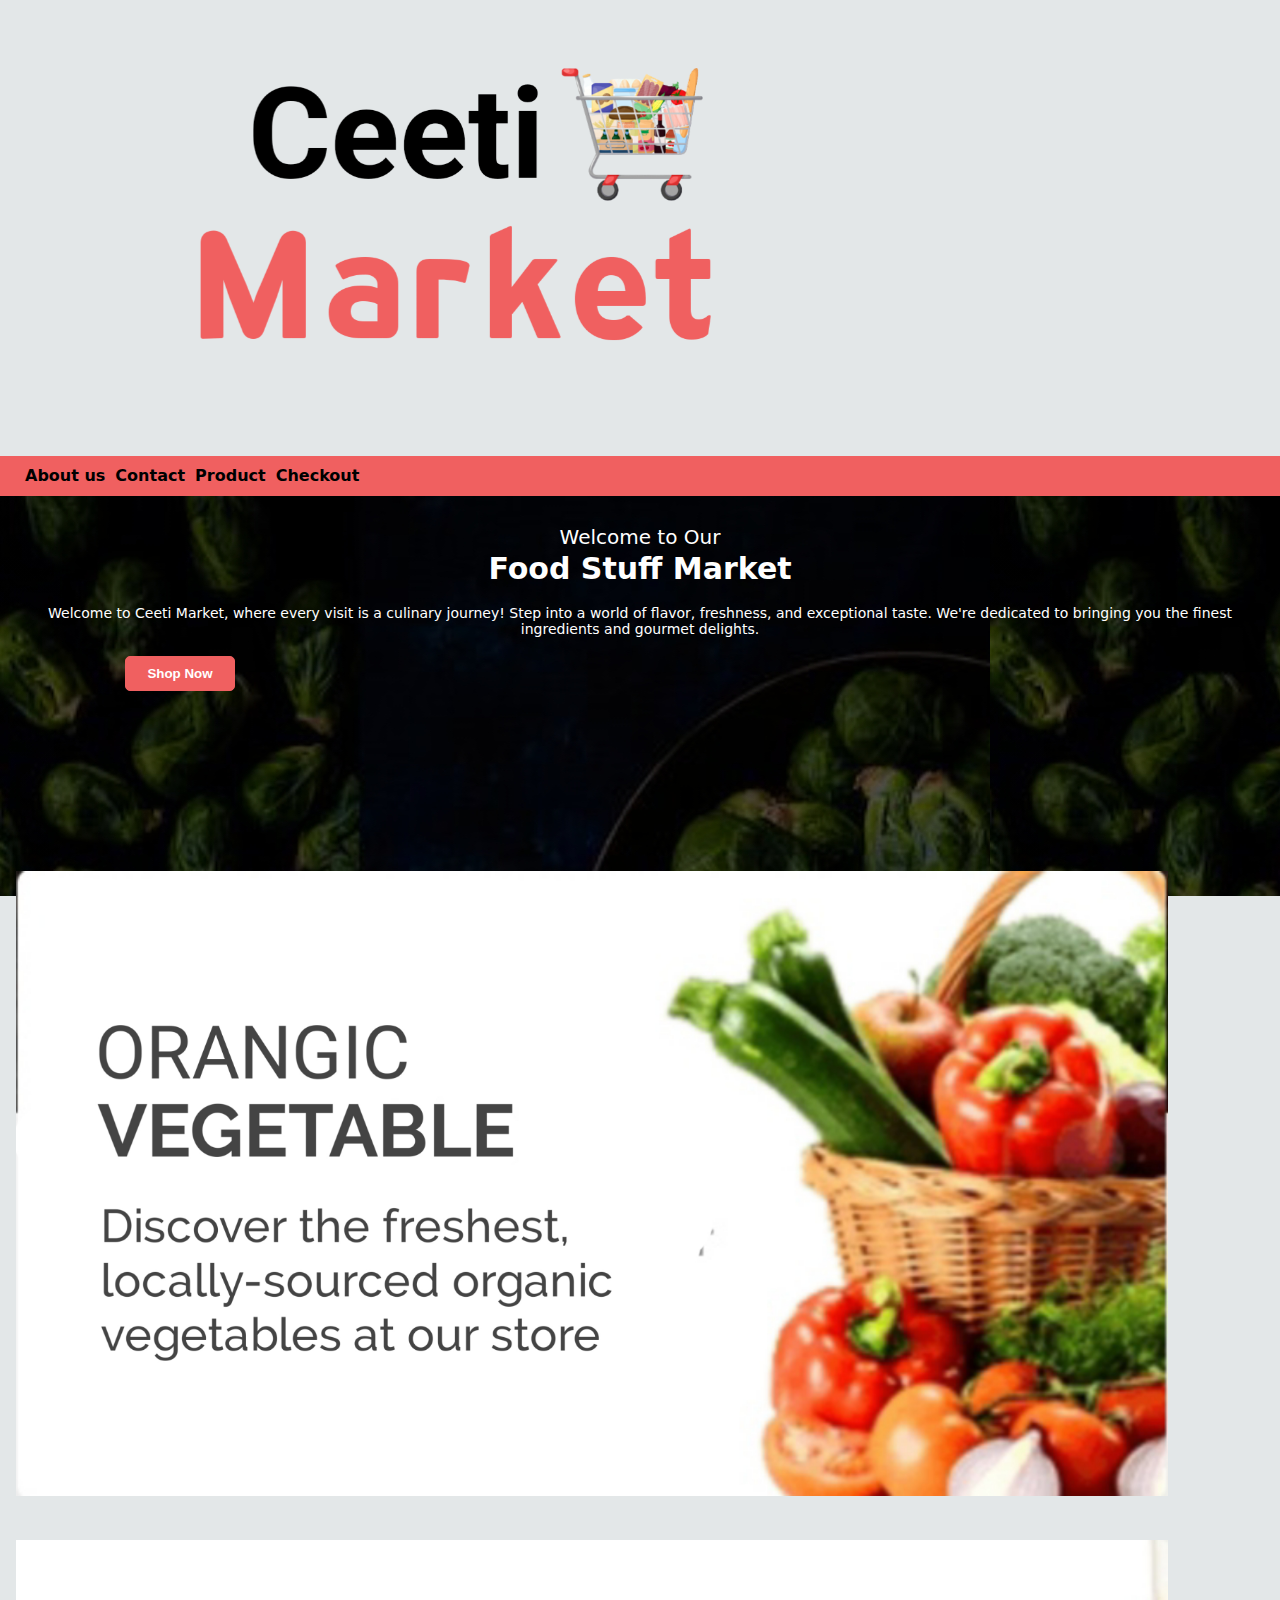
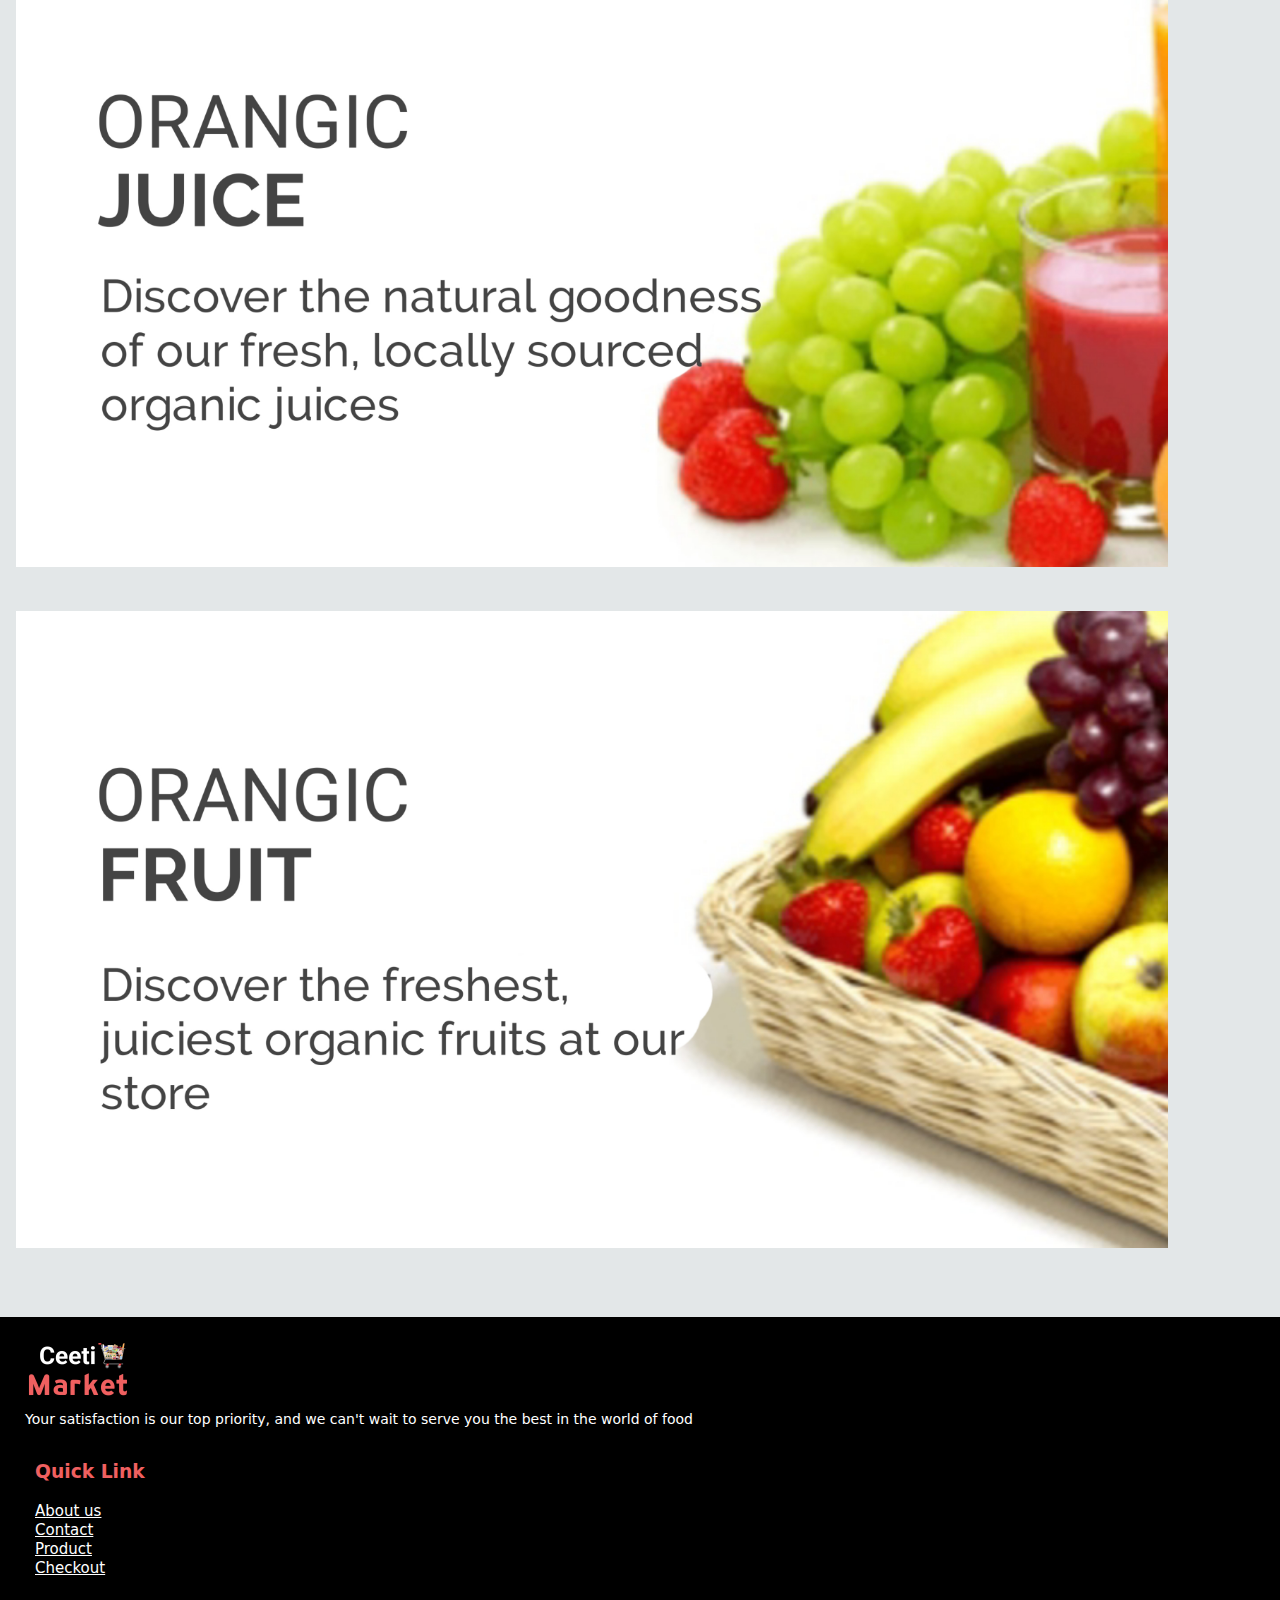
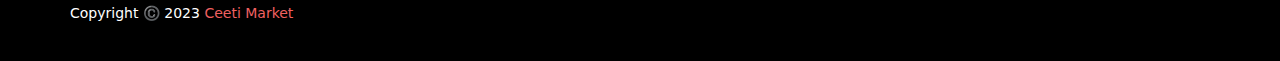
<file: index.html>
<!DOCTYPE html>
<html>

<head>
  <meta charset="UTF-8">
  <meta name="viewport" content="width=device-width, initial-scale=1">
  <link rel="stylesheet" href="style.css">
  <link rel="stylesheet" href="ds.css">
  <title></title>
</head>

<body>
    <header><br>
          <div class="header">  <img src="4.png" alt=""></div>
           
         
            </div>
        </header>
<nav>
  <ul>
    <li><a href="about.html">About us   </a></li>
    <li><a href="contact.html">Contact   </a></li>
    <li><a href="4.html">Product   </a></li>
    <li><a href="checkout.html">Checkout</a></li>
  </ul>
</nav>
<section class="welcome">
  <div>
    <h3><span class="span">Welcome to Our</span> <br>
    Food Stuff Market</h3><br>
    <p>Welcome to Ceeti Market, where every visit is a culinary journey! Step into a world of flavor, freshness, and exceptional taste. We're dedicated to bringing you the finest ingredients and gourmet delights. </p> <br>
    <button class="btnn" type="submit"><a href="4.html">Shop Now</a></button>
  </div>
</section>
<section class="showcase">
  <div><img src="6.jpg" alt=""></div>
    <div><img src="4.jpg" alt=""></div>
      <div><img src="8.jpg" alt=""></div>
</section>
<footer>
 <div>
   <img class="footer_img" src="3.png" alt="logo">
   <p>Your satisfaction is our top priority, and we can't wait to serve you the best in the world of food</p>
 </div> <br>
 <div class="foot_link"><h3>Quick Link</h3><br>
 <ul>
   <li><a href="about.html">About us</a></li>
   <li><a href="contact.html">Contact</a></li>
   <li><a href="4.html">Product</a></li>
   <li><a href="checkout.html">Checkout</a></li>
 </ul> <br>
 <br>
 <p class="foot_p">Copyright ©️ 2023 <span><a href="index.html">Ceeti Market</a></span></p>
 </div>
</footer>
</body>

</html>
</file>
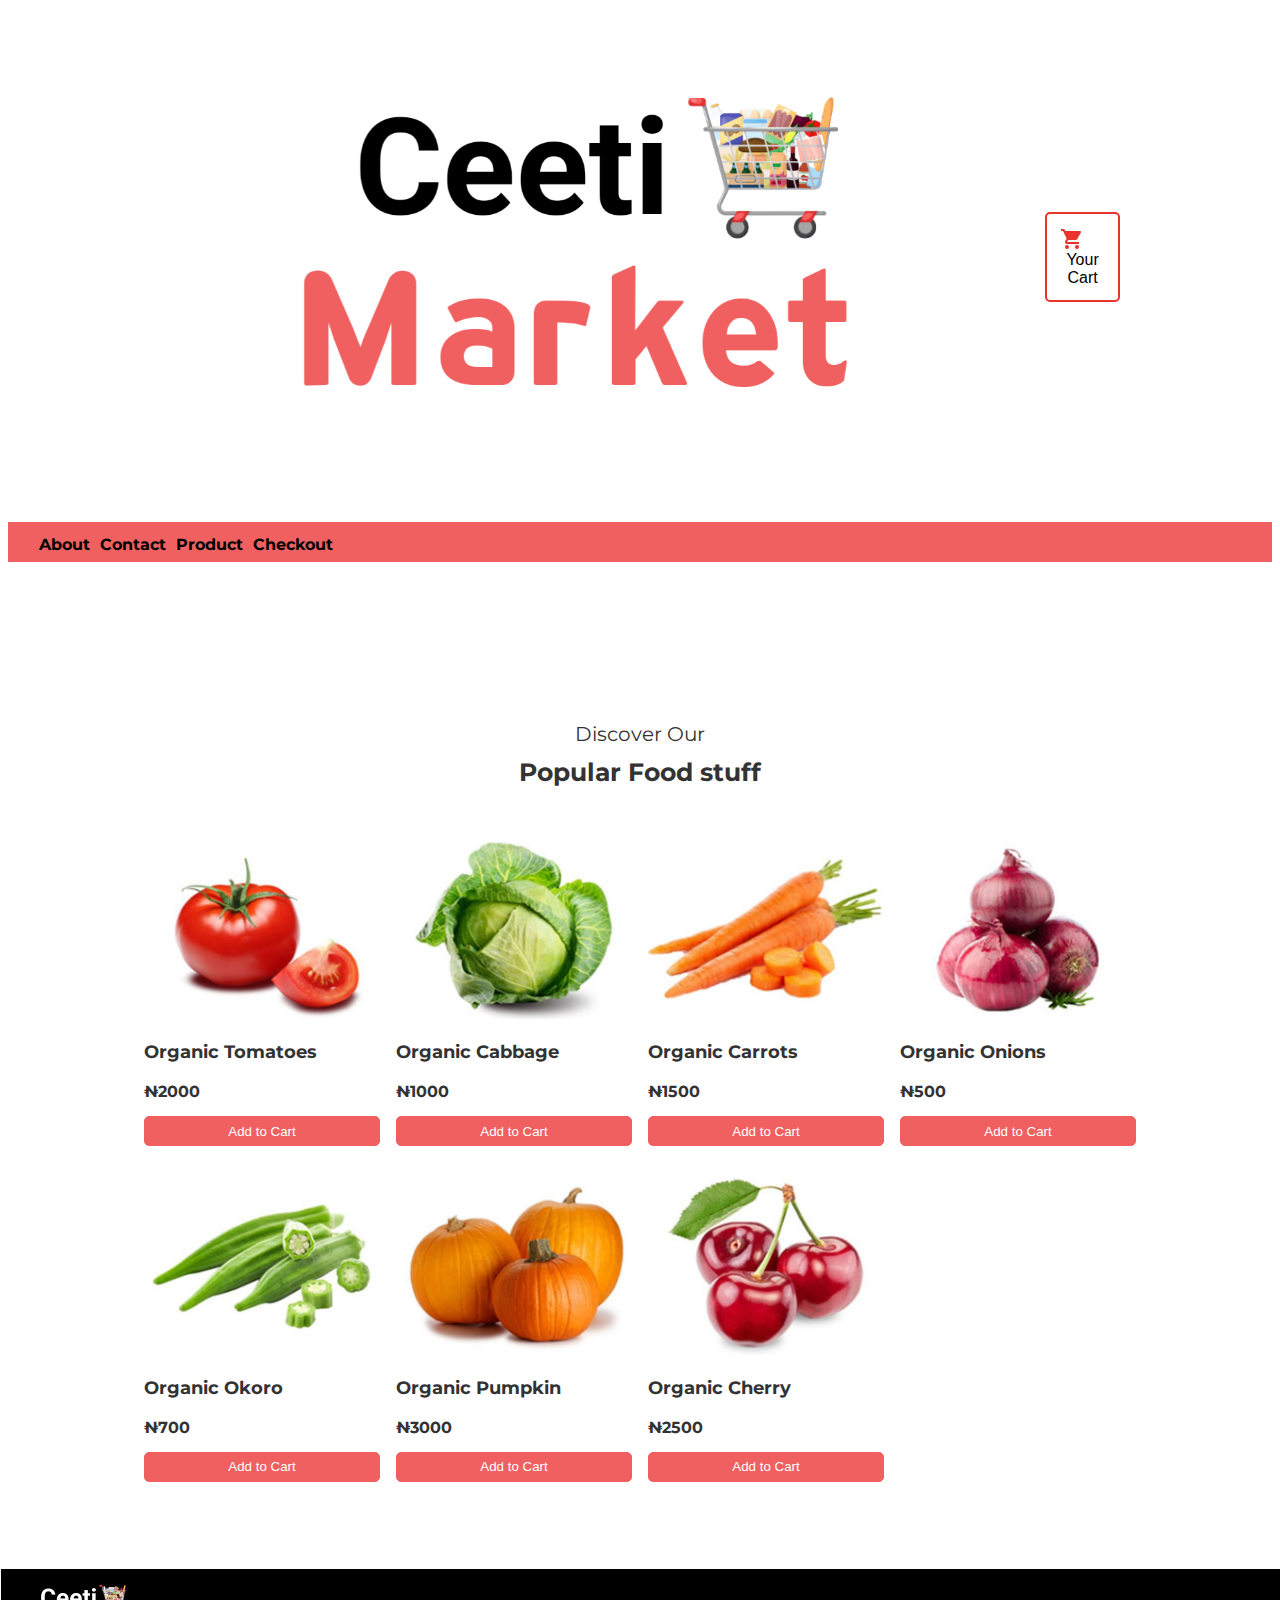
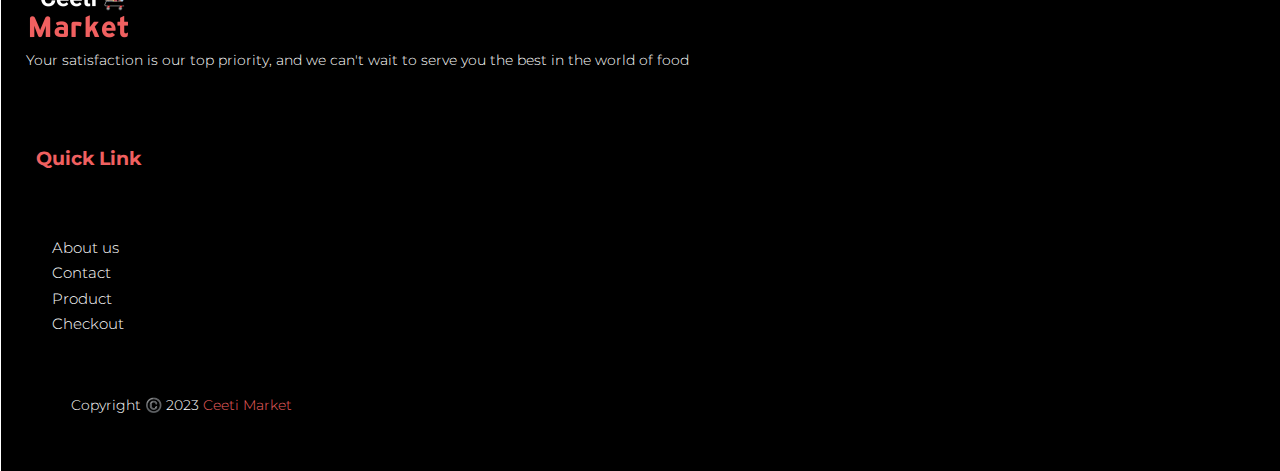
<file: 4.html>
<!DOCTYPE html>
<html lang="en">
  <head>
    <meta charset="utf-8">
    <meta name="viewport" content="width=device-width, initial-scale=1">
    <meta name="author" content="">
    <title>Products Page</title>
    

    <!-- Style CSS -->
    <link rel="stylesheet" href="style2.css">
	

	  
  
  </head>
  <body>

      
 <main>
     <!-- Start DEMO HTML (Use the following code into your project)-->
   <header class="header">
  <div class="container header__top"><br>
    <div class="header__logo">
      <div class="header">  <img src="4.png" alt=""></div>
    </div>
    <div class="header__cart">
      <ul>
        <li class="header__submenu" id="submenu">
          <button class="header__cart-btn" id="toggle-cart-btn"><svg class="cart" width="24" height="24" viewBox="0 0 24 24">
  <path d="M17,18C15.89,18 15,18.89 15,20A2,2 0 0,0 17,22A2,2 0 0,0 19,20C19,18.89 18.1,18 17,18M1,2V4H3L6.6,11.59L5.24,14.04C5.09,14.32 5,14.65 5,15A2,2 0 0,0 7,17H19V15H7.42A0.25,0.25 0 0,1 7.17,14.75C7.17,14.7 7.18,14.66 7.2,14.63L8.1,13H15.55C16.3,13 16.96,12.58 17.3,11.97L20.88,5.5C20.95,5.34 21,5.17 21,5A1,1 0 0,0 20,4H5.21L4.27,2M7,18C5.89,18 5,18.89 5,20A2,2 0 0,0 7,22A2,2 0 0,0 9,20C9,18.89 8.1,18 7,18Z"></path>
</svg> Your Cart</button>
          <div style="border:1px solid #f06060;border-radius: 5px;" id="shopping-cart" class="shopping-cart-container">
            <table id="cart-content">
              <thead>
                <tr>
                  <th>Image</th>
                  <th>Name</th>
                  <th>Price</th>
                  <th></th>
                </tr>
              </thead>
              <tbody></tbody>
            </table>
            <p class="total-container" id="total-price"></p>
            <a href="checkout.html" id="checkout-btn5" class="cart-btn">Checkout</a>
            <a href="#" id="clear-cart" class="cart-btn">Clear Cart</a>
          </div>
        </li>
      </ul>
    </div>
  </div>

  
</header>
<style>
  nav ul li{
 list-style: none;
 margin-top: 10px;
 padding-left: 5px;
 padding-right: 5px;
 color: #000000;
 font-weight: 700;
}
nav ul{
  display: flex;
  margin-left: 10px;
  
}
nav{
  background-color: #f06060;
  height: 40px;
}
.span{
  font-size: 20px;
  font-weight: 400;
  text-align: center;}
nav ul li a{
  text-decoration: none;
  color: #000000;
}
</style>
<nav>
  <ul>
    <li><a href="about.html">About   </a></li>
    <li><a href="contact.html">Contact   </a></li>
    <li><a href="4.html">Product   </a></li>
    <li><a href="checkout.html">Checkout</a></li>
  </ul>
</nav>


<main class="container page-content">
 <h3 style="font-size: 25px;text-align: center;"><span class="span">Discover Our</span> <br>
    Popular Food stuff</h3><br>
  <div class="grid" id="grid">
    <div class="card">
      <img src="image-1.jpg" class="card__image" alt="">
      <div class="card__info">
        <h4 class="card__title">Organic Tomatoes</h4>
        
        <p class="card__price">₦2000</p>
        <button class="card__btn add-to-cart" data-id="6">Add to Cart</button>
      </div>
    </div>
    <!--.card-->
    <div class="card">
      <img src="image-2.jpg" class="card__image" alt="">
      <div class="card__info">
        <h4 class="card__title">Organic Cabbage</h4>
      
        <p class="card__price">₦1000</p>
        <button class="card__btn add-to-cart" data-id="7">Add to Cart</button>
      </div>
    </div>
    <!--.card-->
    <div class="card">
      <img src="image-3.jpg" class="card__image" alt="">
      <div class="card__info">
        <h4 class="card__title">Organic Carrots</h4>
        
        <p class="card__price">₦1500</p>
        <button class="card__btn add-to-cart" data-id="8">Add to Cart</button>
      </div>
    </div>
    <!--.card-->
    <div class="card">
      <img src="image-4.jpg" alt="" class="card__image">
      <div class="card__info">
        <h4 class="card__title">Organic Onions</h4>
       
        <p class="card__price">₦500</p>
        <button class="card__btn add-to-cart" data-id="9">Add to Cart</button>
      </div>
    </div>
    <!--.card-->
    <div class="card">
      <img src="image-5.jpg" alt="" class="card__image">
      <div class="card__info">
        <h4 class="card__title">Organic Okoro</h4>
        
        <p class="card__price">₦700</p>
        <button class="card__btn add-to-cart" data-id="10">Add to Cart</button>
      </div>
    </div>
    <!--.card-->
    <div class="card">
      <img src="image-6.jpg" alt="" class="card__image">
      <div class="card__info">
        <h4 class="card__title">Organic Pumpkin</h4>
        
        <p class="card__price">₦3000</p>
        <button class="card__btn add-to-cart" data-id="11">Add to Cart</button>
      </div>
    </div>
    <!--.card-->
    <div class="card">
      <img src="image-8.jpg" alt="" class="card__image">
      <div class="card__info">
        <h4 class="card__title">Organic Cherry</h4>
        
        <p class="card__price">₦2500</p>
        <button class="card__btn add-to-cart" data-id="12">Add to Cart</button>
      </div>
    </div>
    <!--.card-->
  </div>
</main>

  
 </main>
 <style>
   .footer_img{
  width: 160px;
 margin-top: 10px;
}

footer{
  color: #fff;
  background-color: #000000;
  width: 105%;
  margin-left: -7px;
  margin-bottom: -8px;
}
footer p{
  font-size: 14px;
  padding: 20px;
  padding-left: 25px;
  margin-top: -30px;
}
.foot_link{
  padding: 20px;
  margin-left: 15px;
  margin-top: -25px;
}
.foot_link h3{
  color: #f06060;
}
.foot_link ul li{
  list-style: none;
}
.foot_link ul li a{

  color: #fff;
  font-size:15px;
  
}
.foot_p a{
  text-decoration: none;
  color: #f06060;
}
.foot_p{
  margin-left: 10px;
}
.product{
  text-align: center;
}
 </style>
 <br><br><br>
      <footer>
 <div>
   <img class="footer_img" src="3.png" alt="logo">
   <p>Your satisfaction is our top priority, and we can't wait to serve you the best in the world of food</p>
 </div> <br>
 <div class="foot_link"><h3>Quick Link</h3><br>
 <ul>
   <li><a href="about.html">About us</a></li>
   <li><a href="contact.html">Contact</a></li>
   <li><a href="4.html">Product</a></li>
   <li><a href="checkout.html">Checkout</a></li>
 </ul> <br>
 <br>
 <p class="foot_p">Copyright ©️ 2023 <span><a href="index.html">Ceeti Market</a></span></p>
 </div>
</footer>

  
  <script  src="script.js"></script>
  </body>
</html>
</file>
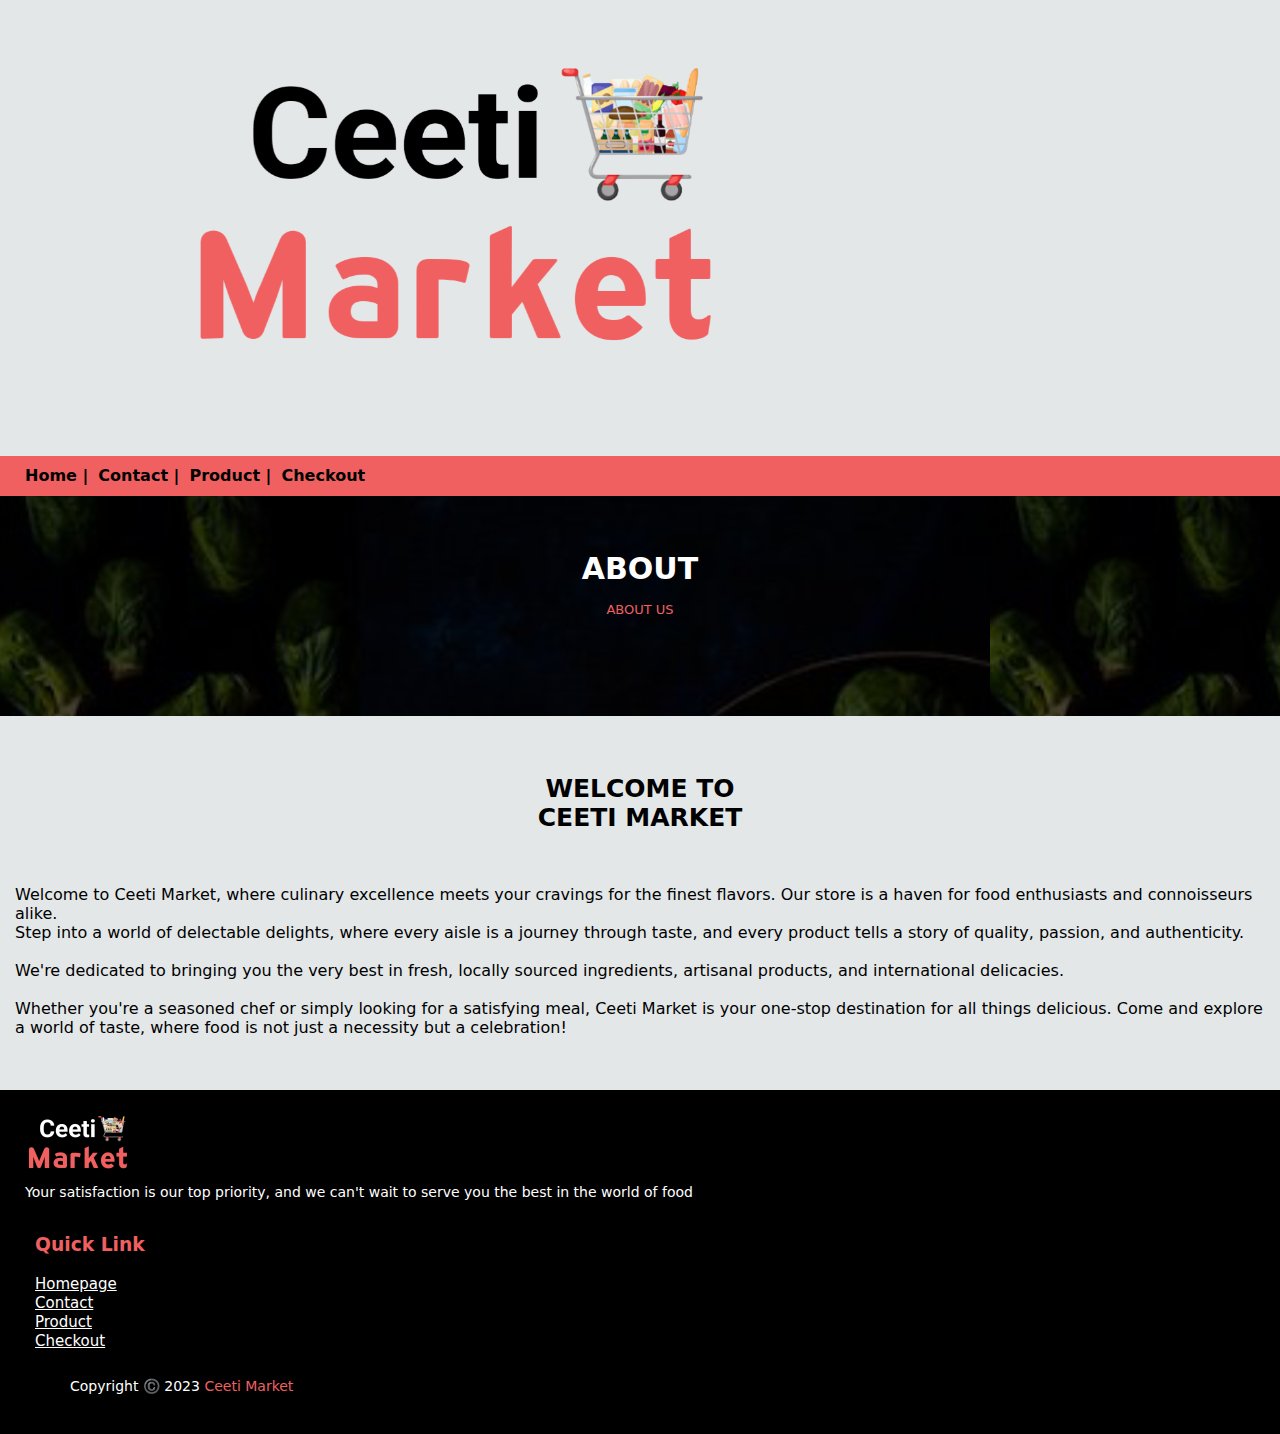
<file: about.html>
<!DOCTYPE html>
<html>

<head>
  <meta charset="UTF-8">
  <meta name="viewport" content="width=device-width, initial-scale=1">
  <title></title>
    <link rel="stylesheet" href="ds.css">
    <link rel="stylesheet" href="style.css">
</head>

<body>
     <header><br>
          <div class="header">  <img src="4.png" alt=""></div>
           
         
            </div>
        </header>
<nav>
  <ul>
    <li><a href="index.html">Home   |</a></li>
    <li><a href="contact.html">Contact   |</a></li>
    <li><a href="4.html">Product   |</a></li>
    <li><a href="checkout.html">Checkout</a></li>
  </ul>
</nav>
<section class="welcome" style="height: 20vh;">
  <div>
    <h3> <br>
    ABOUT <br>
    <span class="span" style="color: #f06060;font-size: 13px;">ABOUT US</span></h3><br>
     <br>
  </div>
</section>
<section>
    <h3 style="font-size: 25px;font-weight: 700; text-align: center"><br><br>
    WELCOME TO <br>CEETI MARKET</h3><br><br>
    <p style="padding: 15px;">Welcome to Ceeti Market, where culinary excellence meets your cravings for the finest flavors. Our store is a haven for food enthusiasts and connoisseurs alike. <br>Step into a world of delectable delights, where every aisle is a journey through taste, and every product tells a story of quality, passion, and authenticity.<br><br> We're dedicated to bringing you the very best in fresh, locally sourced ingredients, artisanal products, and international delicacies. <br><br>Whether you're a seasoned chef or simply looking for a satisfying meal, Ceeti Market is your one-stop destination for all things delicious. Come and explore a world of taste, where food is not just a necessity but a celebration!</p> 
</section>
<br><br>

<footer>
 <div>
   <img class="footer_img" src="3.png" alt="logo">
   <p>Your satisfaction is our top priority, and we can't wait to serve you the best in the world of food</p>
 </div> <br>
 <div class="foot_link"><h3>Quick Link</h3><br>
 <ul>
   <li><a href="index.html">Homepage</a></li>
   <li><a href="contact.html">Contact</a></li>
   <li><a href="4.html">Product</a></li>
   <li><a href="checkout.html">Checkout</a></li>
 </ul> <br>
 <br>
 <p class="foot_p">Copyright ©️ 2023 <span><a href="index.html">Ceeti Market</a></span></p>
 </div>
</footer>

</body>

</html>
</file>
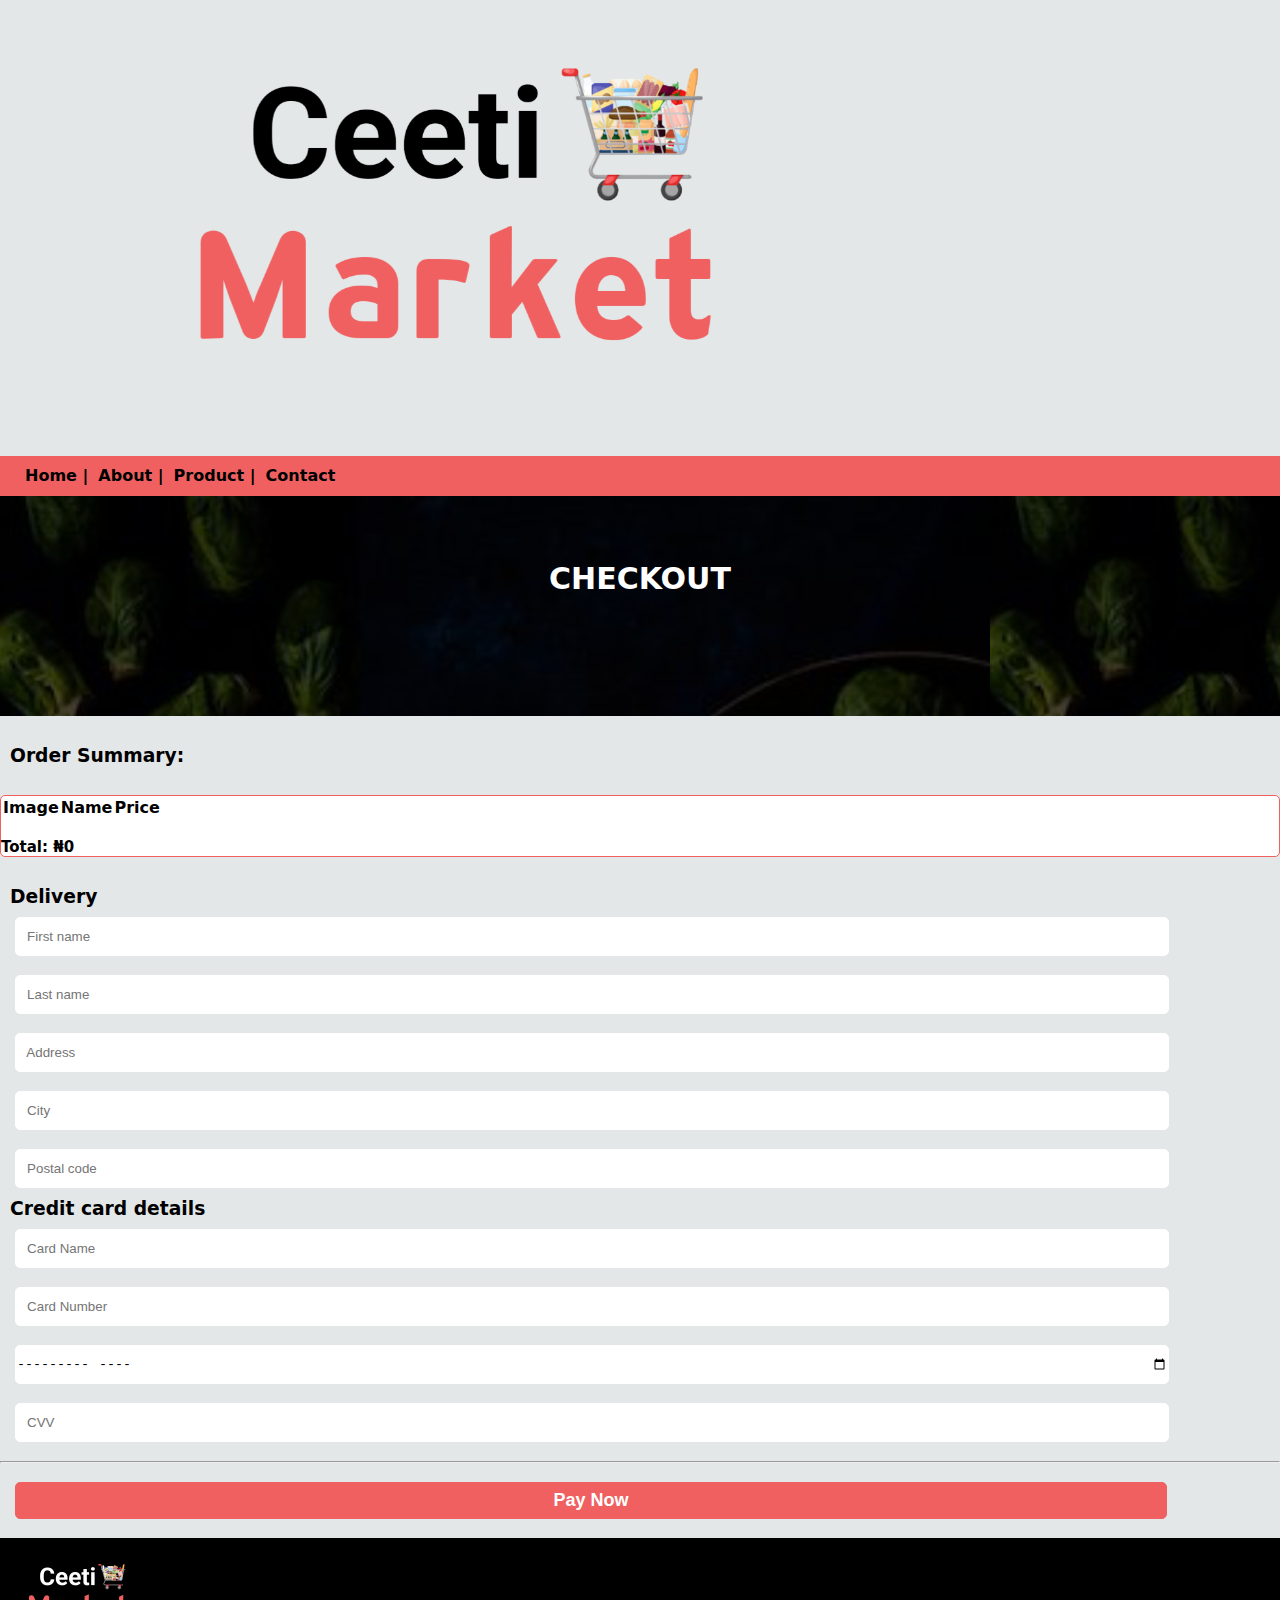
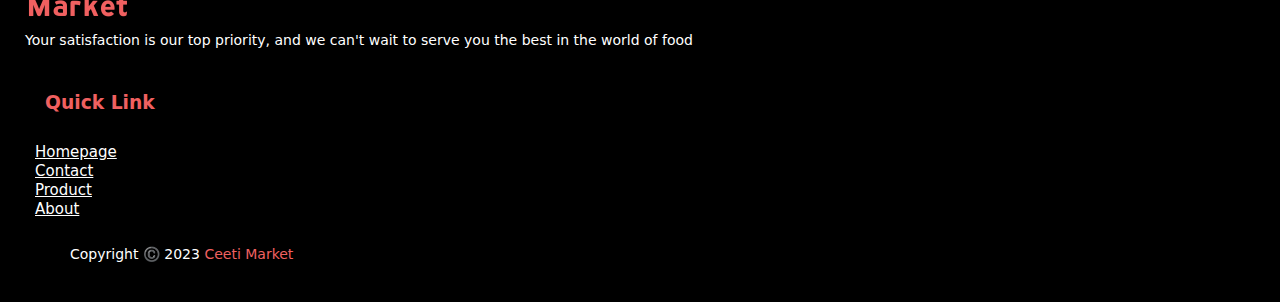
<file: checkout.html>
<!DOCTYPE html>
<html>

<head>
  <meta charset="UTF-8">
  <meta name="viewport" content="width=device-width, initial-scale=1">
  <title>Checkout Page</title>
    <link rel="stylesheet" href="ds.css">
    <link rel="stylesheet" href="style.css">
      
</head>

<body>
     <header><br>
          <div class="header">  <img src="4.png" alt=""></div>
           
         
            </div>
        </header>
<nav>
  <ul>
    <li><a href="index.html">Home   |</a></li>
    <li><a href="about.html">About   |</a></li>
    <li><a href="4.html">Product   |</a></li>
    <li><a href="contact.html">Contact</a></li>
  </ul>
</nav>

<section class="welcome" style="height: 20vh;">
  <div>
    <h3> <br>
    CHECKOUT <br>
    <span class="span" style="color: #f06060;font-size: 13px;"></span></h3><br>
     <br>
  </div>
</section>
<br>
<style>
  .total-container, tbody{
    font-size: 15px;
    font-weight: 700;
  }
</style>
<section>
  <h3>Order Summary:</h3><br>
  <div style="background-color:#fff;border:1px solid #f06060;border-radius: 5px;" id="shopping-cart" class="shopping-cart-container">
            <table id="cart-content">
              <thead>
                <tr>
                  <th>Image</th>
                  <th>Name</th>
                  <th>Price</th>
                  <th></th>
                </tr>
              </thead>
              <tbody></tbody>
            </table>
            <br>
            <p class="total-container" id="total-price"></p>
          
          </div>
</section><br>
<style>
  .delivery input{
    width: 90%;
  margin-left: 15px;
  height: 37px;
  border-radius: 5px;
  border:1px solid #fff;
  }
  .delivery button{
    width: 90%;
  margin-left: 15px;
  height: 37px;
  border-radius: 5px;
  border:1px solid #fff;
  }
  h3{
    margin:10px;
  }
</style>
<form action="">
<section>
  <h3>Delivery</h3>
  <div class="delivery">
    <input type="text" placeholder="   First name" name="first"required>
    
  </div><br>
   <div class="delivery">
    <input type="text" placeholder="   Last name" name="first"required>
    
  </div><br>
   <div class="delivery">
     <input type="text" placeholder="   Address" name="first"required>
  
   </div><br>
    <div class="delivery">
      <input type="text" placeholder="   City" name="first"required>
   
    </div><br>
     <div class="delivery">
       <input type="text" placeholder="   Postal code" name="first"required>
    
     </div>
</section>
<section>
  <h3>Credit card details</h3>
   <div class="delivery">
     <input type="text" placeholder="   Card Name" name="first"required>
  
   </div><br>
    <div class="delivery">
      <input type="tel" placeholder="   Card Number" name="first"required>
   
    </div><br>
     <div class="delivery">
    <input style="background-color: #fff;" type="month" placeholder="   Month" name="first"required>
    
  </div> <br>
     <div class="delivery">
       <input type="text" placeholder="   CVV" name="first"required>
    
     </div><br><hr><br>
     
      <div class="delivery">
    <button style="background-color: #f06060;Color:#fff;border:1px solid #f06060;font-weight:600;font-size: 18px;" type="submit">Pay Now </button>
    
  </div>
  

  
  
  
  
</section>
</form>
<br>
<footer>
 <di<div></div>
   <img class="footer_img" src="3.png" alt="logo">
   <p>Your satisfaction is our top priority, and we can't wait to serve you the best in the world of food</p>
 </div> <br>
 <div class="foot_link"><h3>Quick Link</h3><br>
 <ul>
   <li><a href="index.html">Homepage</a></li>
   <li><a href="contact.html">Contact</a></li>
   <li><a href="4.html">Product</a></li>
   <li><a href="about.html">About</a></li>
 </ul> <br>
 <br>
 <p class="foot_p">Copyright ©️ 2023 <span><a href="index.html">Ceeti Market</a></span></p>
 </div>
</footer>
  <script  src="script.js"></script>
</body>

</html>
</file>
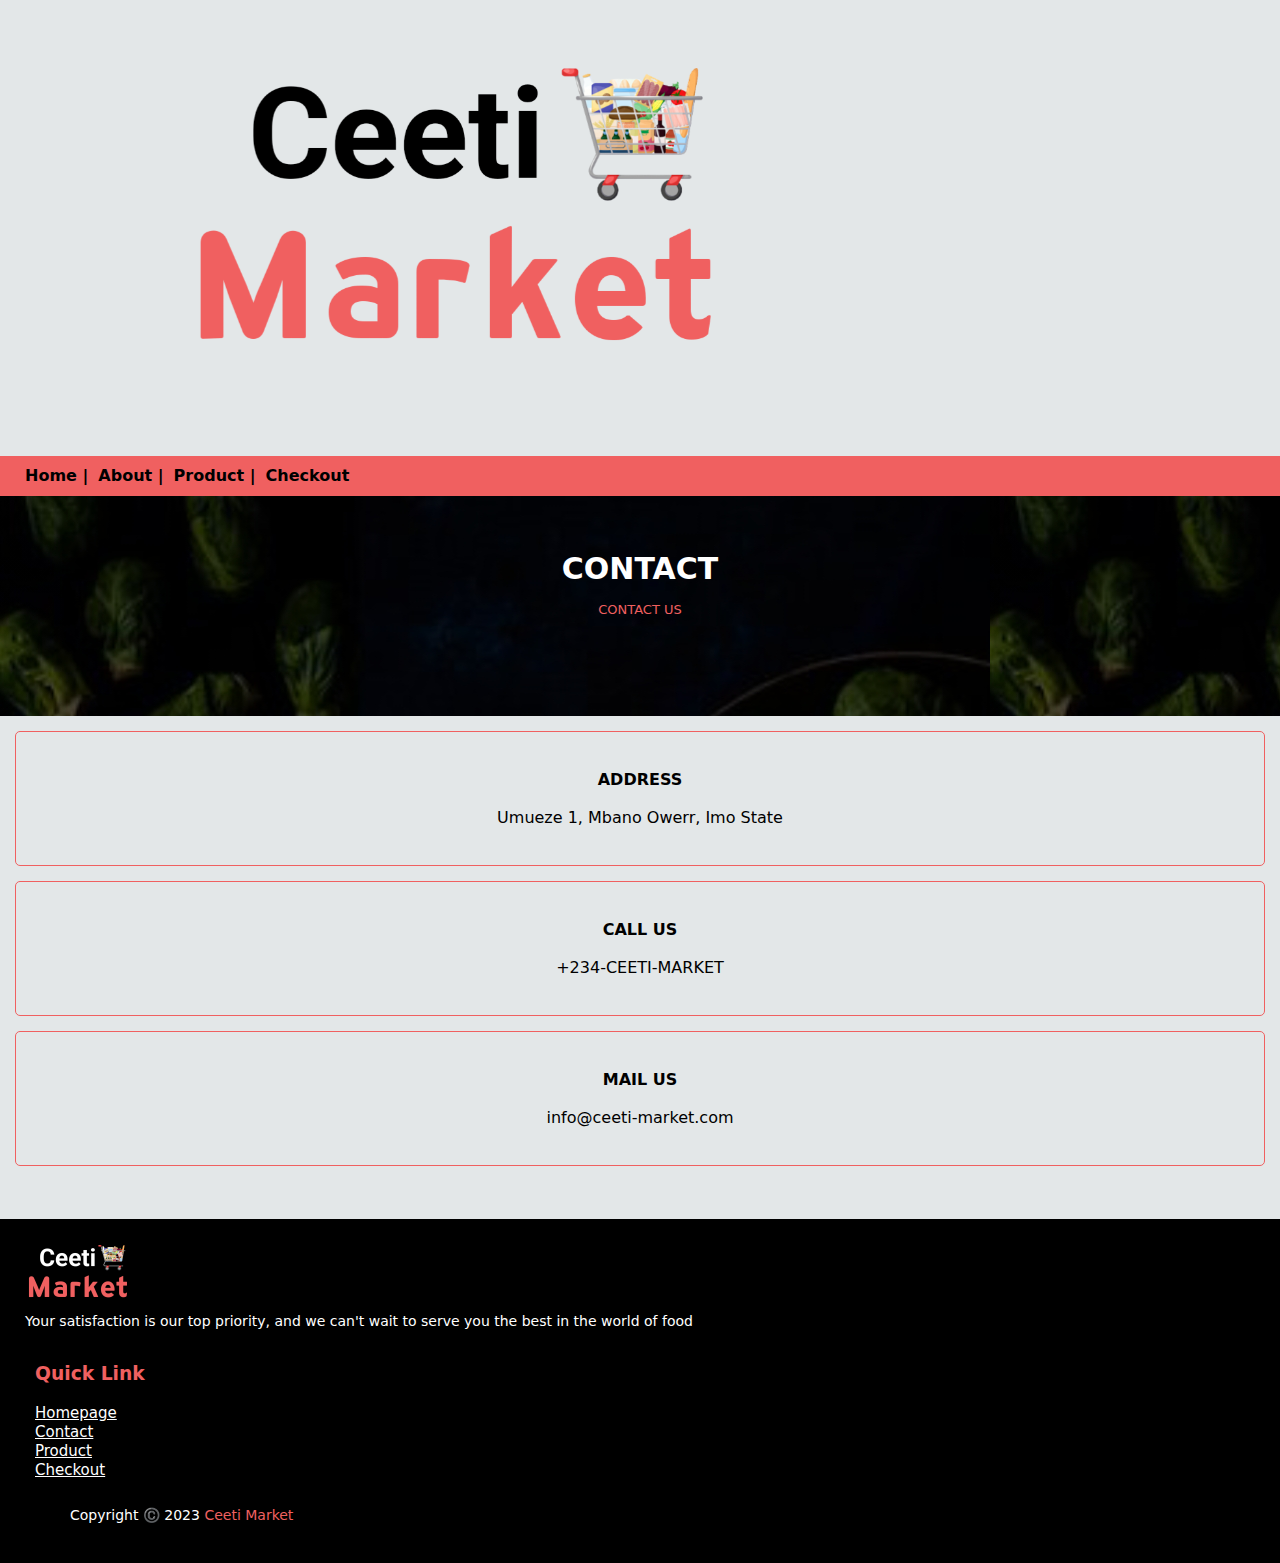
<file: contact.html>
<!DOCTYPE html>
<html>

<head>
  <meta charset="UTF-8">
  <meta name="viewport" content="width=device-width, initial-scale=1">
  <title></title>
    <link rel="stylesheet" href="ds.css">
    <link rel="stylesheet" href="style.css">
</head>

<body>
     <header><br>
          <div class="header">  <img src="4.png" alt=""></div>
           
         
            </div>
        </header>
<nav>
  <ul>
    <li><a href="index.html">Home   |</a></li>
    <li><a href="about.html">About   |</a></li>
    <li><a href="4.html">Product   |</a></li>
    <li><a href="checkout.html">Checkout</a></li>
  </ul>
</nav>
<section class="welcome" style="height: 20vh;">
  <div>
    <h3> <br>
    CONTACT <br>
    <span class="span" style="color: #f06060;font-size: 13px;">CONTACT US</span></h3><br>
     <br>
  </div>
</section>
<section>
 <div style="border: 1px solid #f06060;margin: 15px; text-align: center; border-radius: 5px;"><br><br>
   <h4>ADDRESS</h4>
   <br>
   <p>Umueze 1, Mbano Owerr, Imo State </p><br><br>
 </div>
    <div style="border: 1px solid #f06060;margin: 15px; text-align: center; border-radius: 5px;"><br><br>
   <h4>CALL US</h4>
   <br>
   <p>+234-CEETI-MARKET </p><br><br>
 </div>
  <div style="border: 1px solid #f06060;margin: 15px; text-align: center; border-radius: 5px;"><br><br>
    <h4>MAIL US</h4>
    <br>
    <p>info@ceeti-market.com </p><br><br>
  </div>
</section>

<br><br>

<footer>
 <div>
   <img class="footer_img" src="3.png" alt="logo">
   <p>Your satisfaction is our top priority, and we can't wait to serve you the best in the world of food</p>
 </div> <br>
 <div class="foot_link"><h3>Quick Link</h3><br>
 <ul>
   <li><a href="index.html">Homepage</a></li>
   <li><a href="contact.html">Contact</a></li>
   <li><a href="4.html">Product</a></li>
   <li><a href="checkout.html">Checkout</a></li>
 </ul> <br>
 <br>
 <p class="foot_p">Copyright ©️ 2023 <span><a href="index.html">Ceeti Market</a></span></p>
 </div>
</footer>

</body>

</html>
</file>
<file: style.css>
body{
  background-color: #e3e7e8;
  font-family: system-ui;
}
.header img{
  width: 65%;
 margin-top: -35px;
 margin-left:50px;
}
nav ul li{
 list-style: none;
 margin-top: 10px;
 padding-left: 5px;
 padding-right: 5px;
 color: #000000;
 font-weight: 700;
}
nav ul{
  display: flex;
  margin-left: 20px;
  
}
nav{
  background-color: #f06060;
  height: 40px;
}
nav ul li a{
  text-decoration: none;
  color: #000000;
}
.welcome{
  background-image: url(5.jpg);
  color: #fff;
  
 
  
  height: 40vh;
  padding: 20px;
}
.welcome h3{
  font-size: 30px;
  font-weight: 600;
  text-align: center;
}

.span{
  font-size: 20px;
  font-weight: 400;
}
.welcome p{
  text-align: center;
  font-size: 14px;
}
.btnn{
  margin-left: 105px;
  width: 110px;
  height : 35px;
  background-color: #f06060;
  border: 1px solid #f06060;
  border-radius: 5px;
  color: #fff;
}
.btnn a{
  text-decoration: none;
  color: #fff;
  font-weight: 600;
}
.showcase img{
  width: 90%;
  margin-top: -25px;
  margin-left: 16px;
  margin-bottom: 65px;
}

.footer_img{
  width: 160px;
 margin-top: 10px;
}

footer{
  color: #fff;
  background-color: #000000;
}
footer p{
  font-size: 14px;
  padding: 20px;
  padding-left: 25px;
  margin-top: -30px;
}
.foot_link{
  padding: 20px;
  margin-left: 15px;
  margin-top: -25px;
}
.foot_link h3{
  color: #f06060;
}
.foot_link ul li{
  list-style: none;
}
.foot_link ul li a{

  color: #fff;
  font-size:15px;
  
}
.foot_p a{
  text-decoration: none;
  color: #f06060;
}
.foot_p{
  margin-left: 10px;
}
.product{
  text-align: center;
}
</file>
<file: ds.css>
*{
  margin: 0;
  padding: 0;
}
</file>
<file: style2.css>
@import url("https://fonts.googleapis.com/css?family=Montserrat:300,400,700|Rammetto+One");
* {
  box-sizing: border-box;
}

*:before,
*:after {
  box-sizing: inherit;
}

body {
  font-size: 100%;
  line-height: 1.6;
  font-family: "Montserrat", sans-serif;
  font-weight: 300;
  color: #333;
  background-color: #fff;
}

.container {
  width: 100%;
  max-width: 992px;
  margin: 0 auto;
  padding: 0 1em;
  background-color: #fff;
}
@media (min-width: 900px) {
  .container {
    padding: 0;
  }
}

ul {
  list-style: none;
  padding: 0 1em;
  margin-left: 0;
}

a:link,
a:visited,
a:hover,
a:active,
a:focus {
  text-decoration: none;
  transition: all 0.3s;
}

button {
  transition: all 0.3s;
}

img {
  display: block;
  width: 100%;
  height: auto;
}

.display-title {
  font-size: 1.8rem;
  text-align: center;
  letter-spacing: 1.3px;
}
@media (min-width: 600px) {
  .display-title {
    font-size: 3rem;
  }
}

.page-title {
  text-align: center;
  font-weight: 700;
}
@media (min-width: 600px) {
  .page-title {
    font-size: 2rem;
    font-weight: 300;
  }
}

.text-light {
  color: #efefef;
}

.grid {
  display: grid;
  grid-template-columns: repeat(auto-fit, minmax(200px, 1fr));
  grid-column-gap: 1em;
  grid-row-gap: 2em;
}

.header .arrow {
  width: 50px;
  height: 50px;
  position: relative;
  margin: -200px auto 0;
  text-align: center;
  border-radius: 50%;
  background-color: #daed0e;
  box-shadow: 0 2px 3px rgba(0, 0, 0, 0.5);
}
.header .arrow:hover, .header .arrow:focus {
  -webkit-animation: point-down 1s alternate infinite;
          animation: point-down 1s alternate infinite;
}
.header .arrow svg {
  margin-top: 15px;
  fill: #333;
}
.header .header__top {
  display: flex;
  justify-content: space-between;
  align-items: center;
  position: relative;
}
.header .header__cart .header__submenu .shopping-cart-container {
  position: absolute;
  top: 100px;
  right: 0;
  padding: 1em;
  background-color: #fff;
  z-index: 2;
  transform: scale(0);
  transform: translatey(-10px);
  opacity: 0;
  pointer-events: none;
}
.header .header__cart .header__submenu .shopping-cart-container.open {
  -webkit-animation: fade-down 0.3s forwards;
          animation: fade-down 0.3s forwards;
  pointer-events: auto;
}
.header .header__cart .header__submenu .cart {
  fill: #ea332a;
  display: inline-block;
  float: left;
  margin-right: 2px;
  cursor: pointer;
}
.header .header__cart .header__cart-btn {
  background-color: transparent;
  border: 2px solid #ea332a;
  padding: 0.8em;
  font-size: 1rem;
  border-radius: 5px;
}
.header .header__cart .header__cart-btn:hover, .header .header__cart .header__cart-btn:focus {
  border: 3px solid #b61a12;
}
.header .header__cart .header__submenu {
  font-size: 0.8rem;
  font-weight: 700;
}
.header .header__cart .header__submenu .shopping-cart-container {
  text-align: center;
  min-width: 300px;
}
.header .header__cart .header__submenu .shopping-cart-container table {
  width: 100%;
  padding: 0.5em;
  padding-bottom: 2em;
  border-collapse: collapse;
  border-spacing: 0;
  margin-bottom: 2.5em;
}
.header .header__cart .header__submenu .shopping-cart-container table thead th {
  padding-bottom: 10px;
  border-bottom: 1px solid #ea332a;
}
.header .header__cart .header__submenu .shopping-cart-container table tbody {
  padding-bottom: 4em;
}
.header .header__cart .header__submenu .shopping-cart-container table tbody td {
  padding: 0.5em;
}
.header .header__cart .header__submenu .cart-image {
  max-width: 120px;
}
.header .header__cart .header__submenu .remove {
  text-align: center;
  width: 120px;
  height: 120px;
  padding: 5px 10px;
  border-radius: 50%;
  background-color: #ea332a;
  color: #daed0e;
  transition: background-color 0.3s ease-out;
}
.header .header__cart .header__submenu .remove:hover,
.header .header__cart .header__submenu .remove:focus {
  background-color: #b61a12;
}
.header .header__cart .header__submenu .cart-btn {
  display: block;
  margin-bottom: 10px;
  padding: 0.3em;
  border-radius: 5px;
  text-align: center;
  text-decoration: none;
  background-color: transparent;
  color: #333;
  border: 1px solid #ea332a;
}
.header .header__cart .header__submenu .cart-btn:hover, .header .header__cart .header__submenu .cart-btn:focus {
  background-color: #b61a12;
  color: #fff;
}
.header .header__submenu .total-container {
  text-align: center;
}
.header .header__submenu .total-container .total {
  font-weight: bold;
  font-size: 1.3em;
}
.header .header__title {
  font-family: "Rammetto One", cursive;
  font-size: 2rem;
  color: #ea332a;
}
.header .header__subtitle {
  font-size: 1.2rem;
  display: block;
  margin-top: -10px;
  line-height: 0.9;
  margin-left: 20px;
}
.header .header__main {
  height: 95vh;
  display: flex;
  justify-content: center;
  align-items: center;
  background-image: linear-gradient(to right bottom, rgba(234, 51, 42, 0.7), rgba(170, 37, 30, 0.7)), url(https://images.unsplash.com/photo-1504670073073-6123e39e0754?ixlib=rb-0.3.5&q=85&fm=jpg&crop=entropy&cs=srgb&ixid=eyJhcHBfaWQiOjE0NTg5fQ&s=5a5a75419e84813c91b906d3fc38a4b8);
  background-size: cover;
  background-position: top;
  background-repeat: no-repeat;
  -webkit-clip-path: polygon(0 0, 100% 0, 100% 75%, 0 100%);
          clip-path: polygon(0 0, 100% 0, 100% 75%, 0 100%);
}

.page-content {
  margin-top: 150px;
}

.card {
  line-height: 1;
  transition: all 0.3s;
}
.card:hover, .card:active {
  transform: scale(1.1);
  border: 1px solid #f06060;
}

.card__title,
.card__price {
  font-weight: bold;
}

.card__title {
  font-size: 1.1rem;
}



.card__btn {
  width: 100%;
  text-align: center;
  padding: 0.5em;
  border-radius: 5px;
  background-color: #f06060;
  border: 1px solid #f06060;
  color: #fff;
}
.card__btn:hover, .card__btn:focus, .card__btn:active {
  transform: translatey(2px);
  box-shadow: 0 3px 2px rgba(0, 0, 0, 0.5);
  background-color: #f06060;
}
.card__btn:active {
  border: 3px solid #f06060 inset;
}

.footer {
  margin-top: 4em;
  padding-bottom: 2em;
  padding-top: 2em;
  border-top: 1px dashed #b61a12;
}

.footer__container {
  display: flex;
  justify-content: space-between;
  align-items: center;
  font-size: 0.8rem;
}

.footer__link-item,
.footer__link-item {
  color: #ea332a;
}
.footer__link-item:hover, .footer__link-item:focus,
.footer__link-item:hover,
.footer__link-item:focus {
  color: #9e1610;
}

@-webkit-keyframes point-down {
  100% {
    transform: translatey(20px);
  }
}

@keyframes point-down {
  100% {
    transform: translatey(20px);
  }
}
@-webkit-keyframes fade-down {
  80% {
    opacity: 1;
    visibility: visible;
    transform: translatey(20px);
    transform: scale(1.3);
    -webkit-animation-timing-function: cubic-bezier(0, 1, 0.75, 0);
            animation-timing-function: cubic-bezier(0, 1, 0.75, 0);
  }
  100% {
    opacity: 1;
    transform: translatey(0);
    transform: scale(1);
    -webkit-animation-timing-function: ease-in;
            animation-timing-function: ease-in;
  }
}
@keyframes fade-down {
  80% {
    opacity: 1;
    visibility: visible;
    transform: translatey(20px);
    transform: scale(1.3);
    -webkit-animation-timing-function: cubic-bezier(0, 1, 0.75, 0);
            animation-timing-function: cubic-bezier(0, 1, 0.75, 0);
  }
  100% {
    opacity: 1;
    transform: translatey(0);
    transform: scale(1);
    -webkit-animation-timing-function: ease-in;
            animation-timing-function: ease-in;
  }
}
</file>
